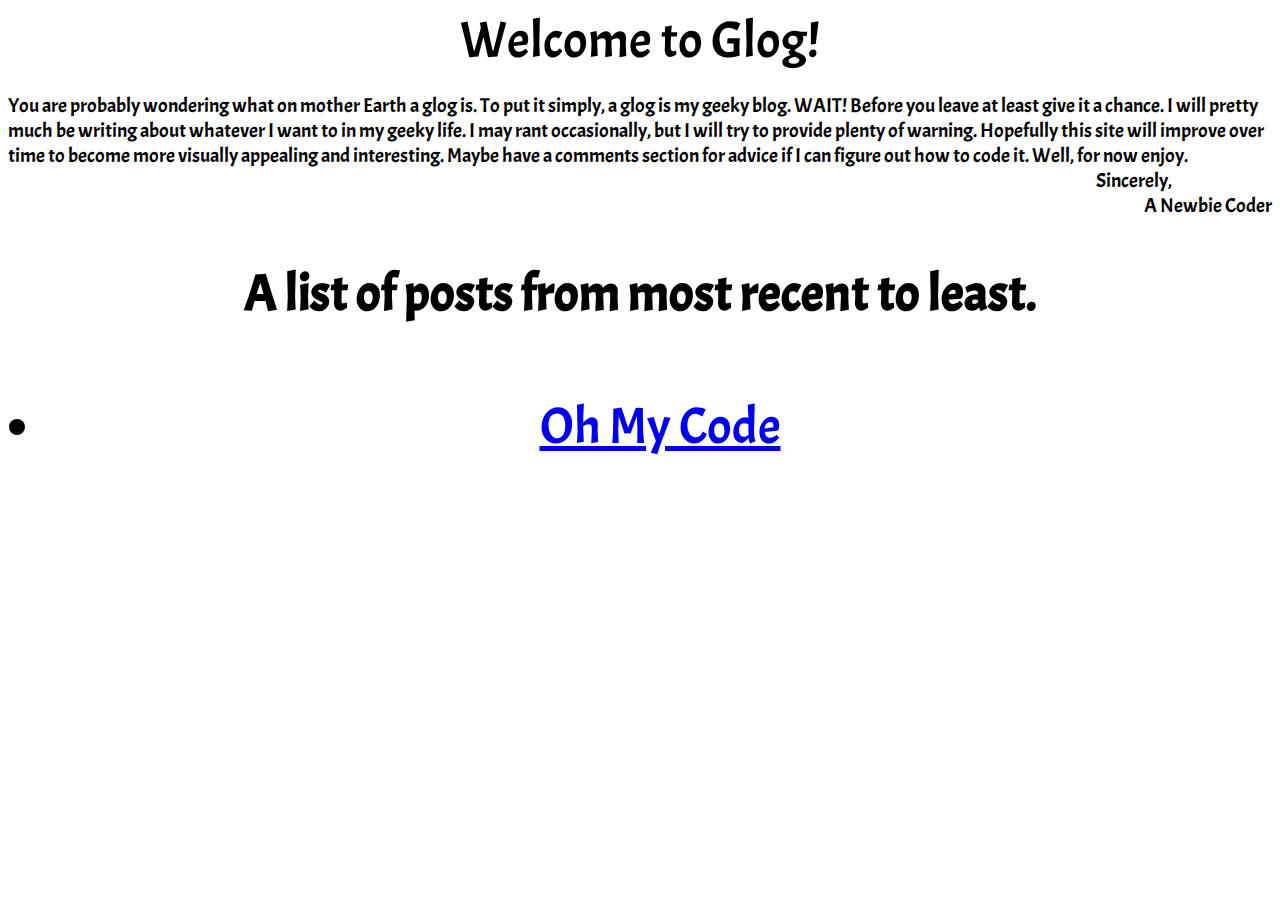
<file: index.html>
<!Document html>
<html>

  <head>
    <title>Glog!</title>
    <link rel="stylesheet" type="text/css" href="./style.css">
	<link href="https://fonts.googleapis.com/css?family=Acme" rel="stylesheet">
  </head>

  <body>
 
      <header class=header>Welcome to Glog!<header>

      <p class=description>You are probably wondering what on mother Earth a glog is. To put it simply, a glog is my geeky blog. WAIT! Before you leave at least give it a chance.
	  I will pretty much be writing about whatever I want to in my geeky life. I may rant occasionally, but I will try to provide plenty of warning. Hopefully this site will
	  improve over time to become more visually appealing and interesting. Maybe have a comments section for advice if I can figure out how to code it. Well, for now enjoy.<br>
	  <span class=sincerely>Sincerely,</span> <br><span class=newbie>A Newbie Coder</span></p>
	  
	  <h4>A list of posts from most recent to least.</h4>
	  
	  <ul>
	    <li><a href="posts/Oh My Code!.html" target=_blank>Oh My Code<a></li>
	


</body>


</html>
</file>
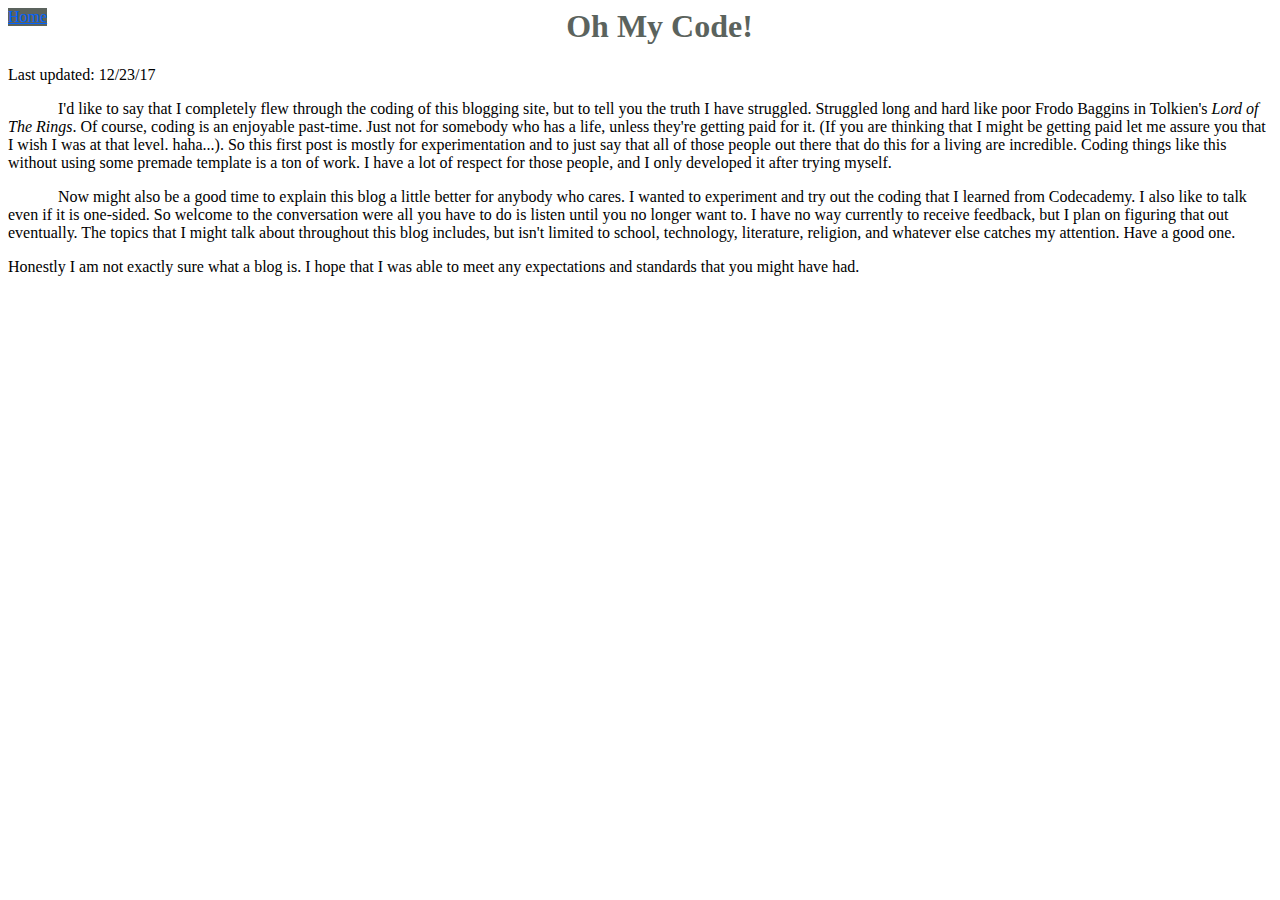
<file: posts/Oh My Code!.html>
<Doctype html>
<html>

<head>
  <title>Oh My Code!</title>
  <link rel="stylesheet" type="text/css" href="./Oh My Code.css">
<head>

<body>
  <nav>
  <a href="../index.html">Home</a>
  </nav>
  
  <header> 
    <h1>Oh My Code!</h1>
	<p class=time>Last updated: 12/23/17</p>
  <header>
  
  <div class=main>
    <p>I'd like to say that I completely flew through the coding of this blogging site, but to tell you the truth I have struggled.
	Struggled long and hard like poor Frodo Baggins in Tolkien's <em>Lord of The Rings</em>. Of course, coding is an enjoyable past-time.
	Just not for somebody who has a life, unless they're getting paid for it. (If you are thinking that I might be getting paid let me
    assure you that I wish I was at that level. haha...). So this first post is mostly for experimentation and to just say that all of those
    people out there that do this for a living are incredible. Coding things like this without using some premade template is a ton of work. 
I have a lot of respect for those people, and I only developed it after trying myself.</p>
    <p>Now might also be a good time to explain this blog a little better for anybody who cares. I wanted to experiment and try out the coding
	that I learned from Codecademy. I also like to talk even if it is one-sided. So welcome to the conversation were all you have to do is listen
	until you no longer want to. I have no way currently to receive feedback, but I plan on figuring that out eventually. The topics that I might 
	talk about throughout this blog includes, but isn't limited to school, technology, literature, religion, and whatever else catches my attention.
	Have a good one.
  </div>
  <footer class=footer>Honestly I am not exactly sure what a blog is. I hope that I was able to meet any expectations and standards that you might have had.</footer>
  
  </body>
  </html>
</file>
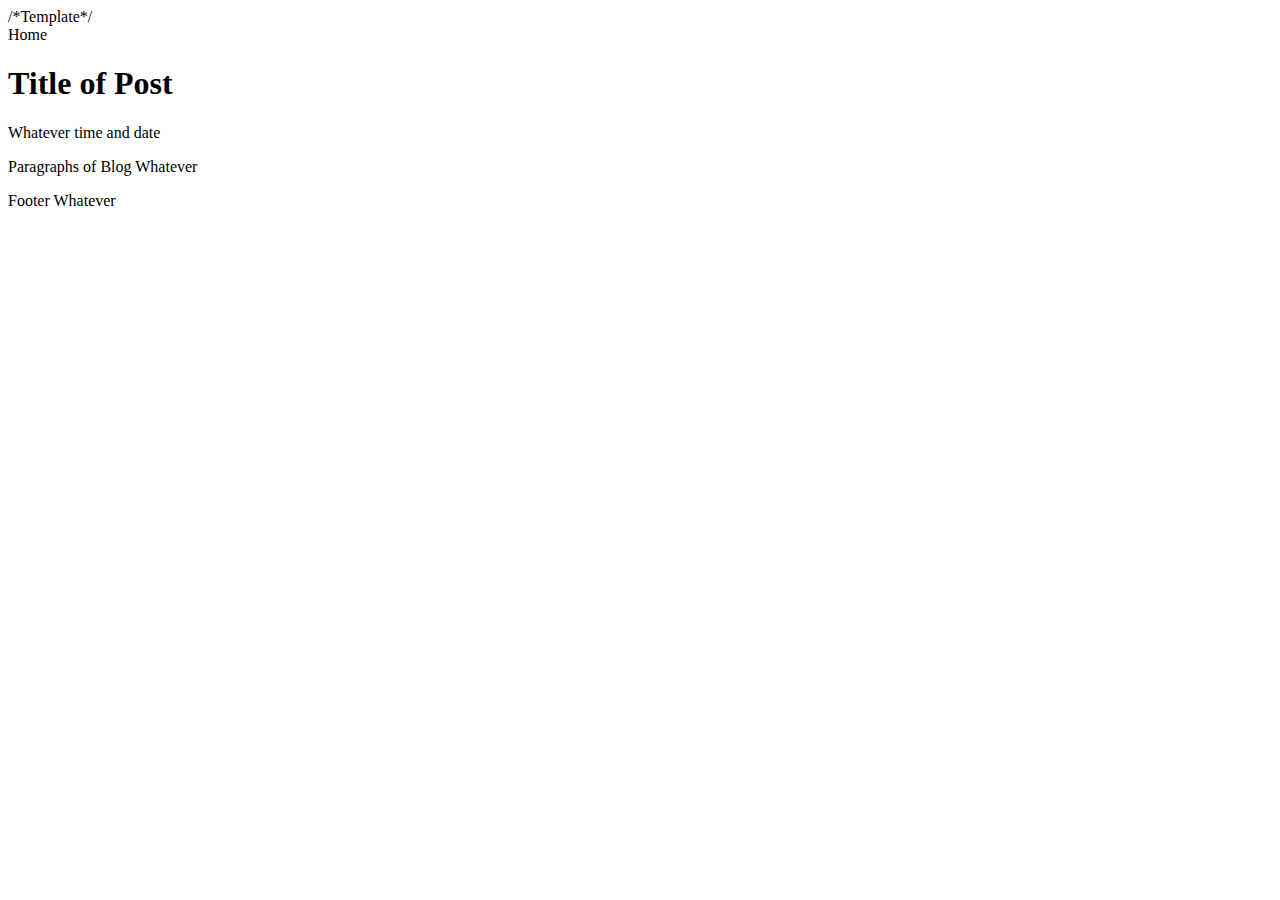
<file: posts/Post Template.html>
/*Template*/

<Doctype html>
<html>

<head>
  <title>Template Title</title>
<head>

<body>
  <nav>
  <a>Home</a>
  </nav>
  
  <header> 
    <h1>Title of Post</h1>
	<p class=time>Whatever time and  date</p>
  <header>
  
  <div class=main>
    <p> Paragraphs of Blog Whatever</p>
  </div>
  <footer class=footer>Footer Whatever</footer>
  
  </body>
  </html>
</file>
<file: style.css>
.header {
	font-size: 51px;
	font-family: 'Acme', sans-serif;
	color: black;
	clear: right;
	text-align: center;
}

.description {
	font-family: Acme;
	font-size: 20px;
	text-align: left;
}


nav li {
	color: white;
	text-align: center;
	background-color: rgb(1, 4, 183);
	background: cover;
	width: 100px;
	padding: 10px;
	margin: auto;
}

.sincerely {
	margin-right: 100px;
	float: right;
}

.newbie {
	float: right;
}
</file>
<file: posts/Oh My Code.css>
a {
	color: rgb(0, 97, 255);
	background-color: rgb(91, 99, 93);
	float: left;
}

h1 {
	text-align: center;
	color: rgb(91, 99, 93);
}

.main p {
	text-indent: 50px;
}
</file>
